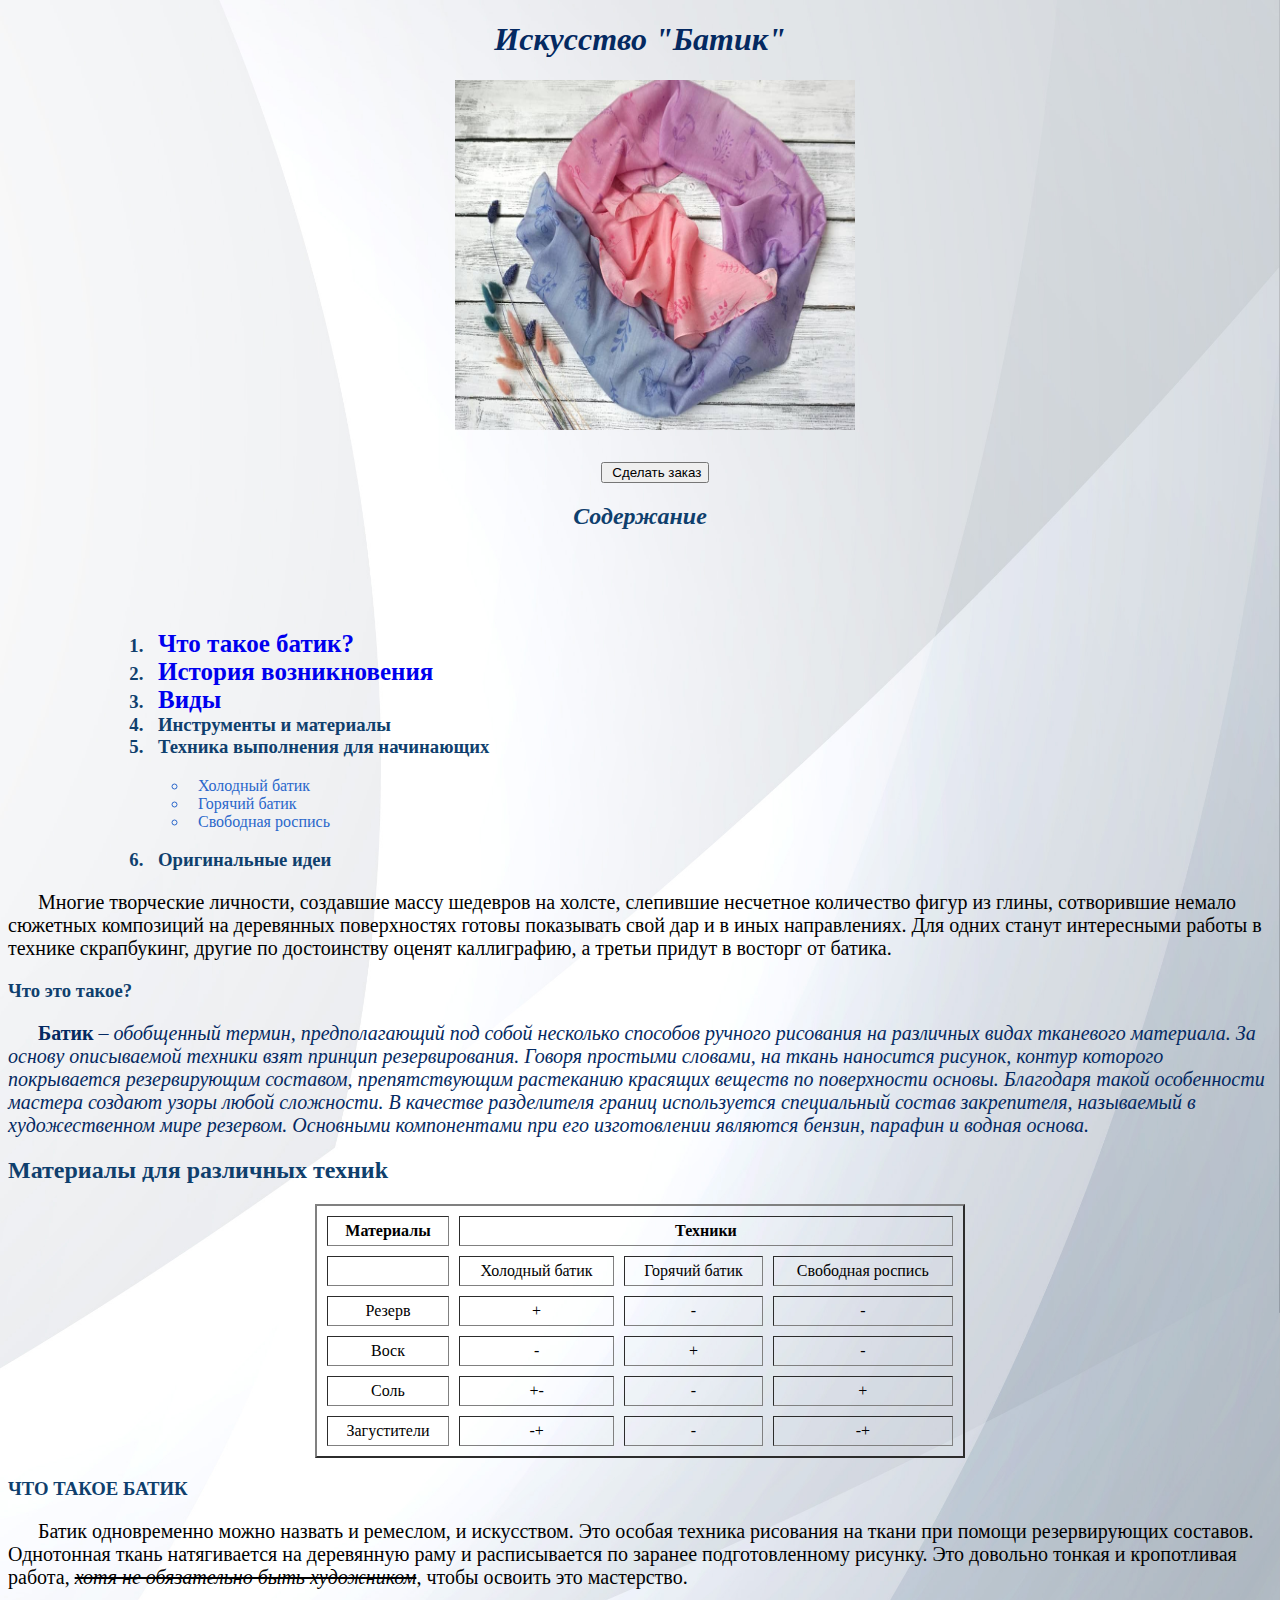
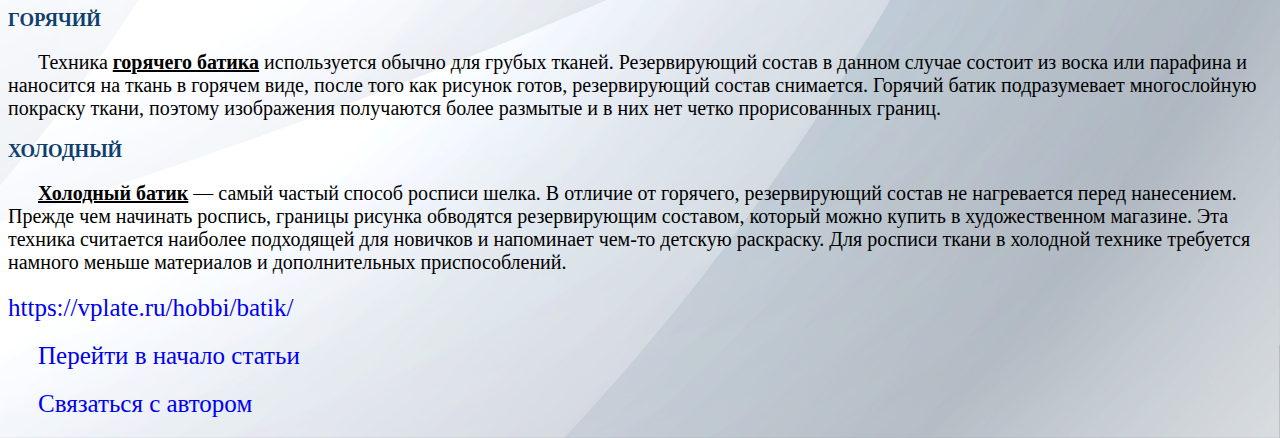
<file: index.html>
<!DOCTYPE html>
    <html>
        <head>
            <meta charset="UTF-8"> 
            <meta http-equiv="X-UA-Compatible" content="IE=edge">  
            <meta name="viewport" content="width=device-width, initial-scale=1.0"> 
            
        <title>Мой сайт</title>
        <link href="style/stial.css" type="text/css" rel="stylesheet">
    </head>
    <body>
        <p ><h1 id="header" class="new">Искусство "Батик"</h1></p>
        <p class="aligncenter"><img src="img/scarf.jpg" width="400" height="350" alt="Шарф"  ></p>
        <p class="aligncenter"><a href="form.html"><input type="button" name="bootom" value=" Сделать заказ"></a></p>  
        <p><h2 class="new">Содержание</h2></p>
    <ol><h3>
        <li><a href="#new2">Что такое батик?</a></li>
        <li><a href="http://patlah.ru/etm/etm-01/teh%20tkani/batik/batik-01.htm" target="_blank">История возникновения</a></li>
        <li><a href="#new3">Виды</a></li>
        <li>Инструменты и материалы</li>
        <li>Техника выполнения для начинающих</li>
    </h3>
    <ul type="circle">
        <li>Холодный батик</li>
        <li>Горячий батик</li>
        <li>Свободная роспись</li>
        </ul>
        <h3>
        <li>Оригинальные идеи</li>
    </h3></ol>



<p>Многие творческие личности, создавшие массу шедевров на холсте, 
слепившие несчетное количество фигур из глины, сотворившие немало сюжетных
композиций на деревянных поверхностях готовы показывать свой дар и в иных
направлениях. Для одних станут интересными работы в технике скрапбукинг, 
другие по достоинству оценят каллиграфию, а третьи придут в восторг от батика.</p>

<p ><h3 id="new2">Что это такое?</h3></p>
<p class="strong"> <strong>Батик</strong> – <em>обобщенный термин, предполагающий под собой несколько способов ручного рисования на различных
видах тканевого материала. За основу описываемой техники взят принцип резервирования.
 Говоря простыми словами, на ткань наносится рисунок, контур которого покрывается резервирующим 
 составом, препятствующим растеканию красящих веществ по поверхности основы. Благодаря такой особенности
 мастера создают узоры любой сложности. В качестве разделителя границ используется специальный состав
 закрепителя, называемый в художественном мире резервом. Основными компонентами при его 
 изготовлении являются бензин, парафин и водная основа.</em></p>
 <p><h2 color="C71585">Материалы для различных техниk</h2></p>
 <p><table border="2" width="650" align="center" cellpadding="5" cellspacing="10">
 <tr align="center"><th>Материалы</th><th colspan="3">Техники</th></tr>
 <tr align="center"><td></td><td>Холодный батик</td><td>Горячий батик</td><td>Свободная роспись</td></tr>
 <tr align="center"><td>Резерв</td><td>+</td><td>-</td><td>-</td></tr>
 <tr align="center"><td>Воск</td><td>-</td><td>+</td><td>-</td></tr>
 <tr align="center"><td>Соль</td><td>+-</td><td>-</td><td>+</td></tr>
 <tr align="center"><td>Загустители</td><td>-+</td><td>-</td><td>-+</td></tr></p>
 </table>
<p><h3>ЧТО ТАКОЕ БАТИК</h3></p>
<p>Батик одновременно можно назвать и ремеслом, и искусством. Это особая техника рисования на ткани при помощи резервирующих составов. 
Однотонная ткань натягивается на деревянную раму и расписывается по заранее подготовленному рисунку. 
Это довольно тонкая и кропотливая работа, <span class="line2">хотя не обязательно быть художником</span>, чтобы освоить это мастерство.</p>

<p><h3 id="new3">ГОРЯЧИЙ</h3></p>
<p>Техника <span class="line">горячего батика</span> используется обычно для грубых тканей. Резервирующий состав в данном случае состоит из воска или парафина
 и наносится на ткань в горячем виде, после того как рисунок готов, резервирующий состав снимается. Горячий батик подразумевает многослойную
 покраску ткани, поэтому изображения получаются более размытые и в них нет четко прорисованных границ.</p>
 <p><h3>ХОЛОДНЫЙ</h3></p>
<p><span class="line">Холодный батик</span> — самый частый способ росписи шелка. В отличие от горячего, резервирующий состав не нагревается перед нанесением. 
Прежде чем начинать роспись, границы рисунка обводятся резервирующим составом, который можно купить в художественном магазине. 
Эта техника считается наиболее подходящей для новичков и напоминает чем-то детскую раскраску. Для росписи ткани в холодной технике требуется 
намного меньше материалов и дополнительных приспособлений.</p>
<a href="https://vplate.ru/hobbi/batik" target="_blank" title="Батик-это">https://vplate.ru/hobbi/batik/</a>

 <p><a href="#header">Перейти в начало статьи</a></p>
 <p><a href="mailto:peshkova-inna@mail.ru">Связаться с автором</a></p>
</body>
</file>
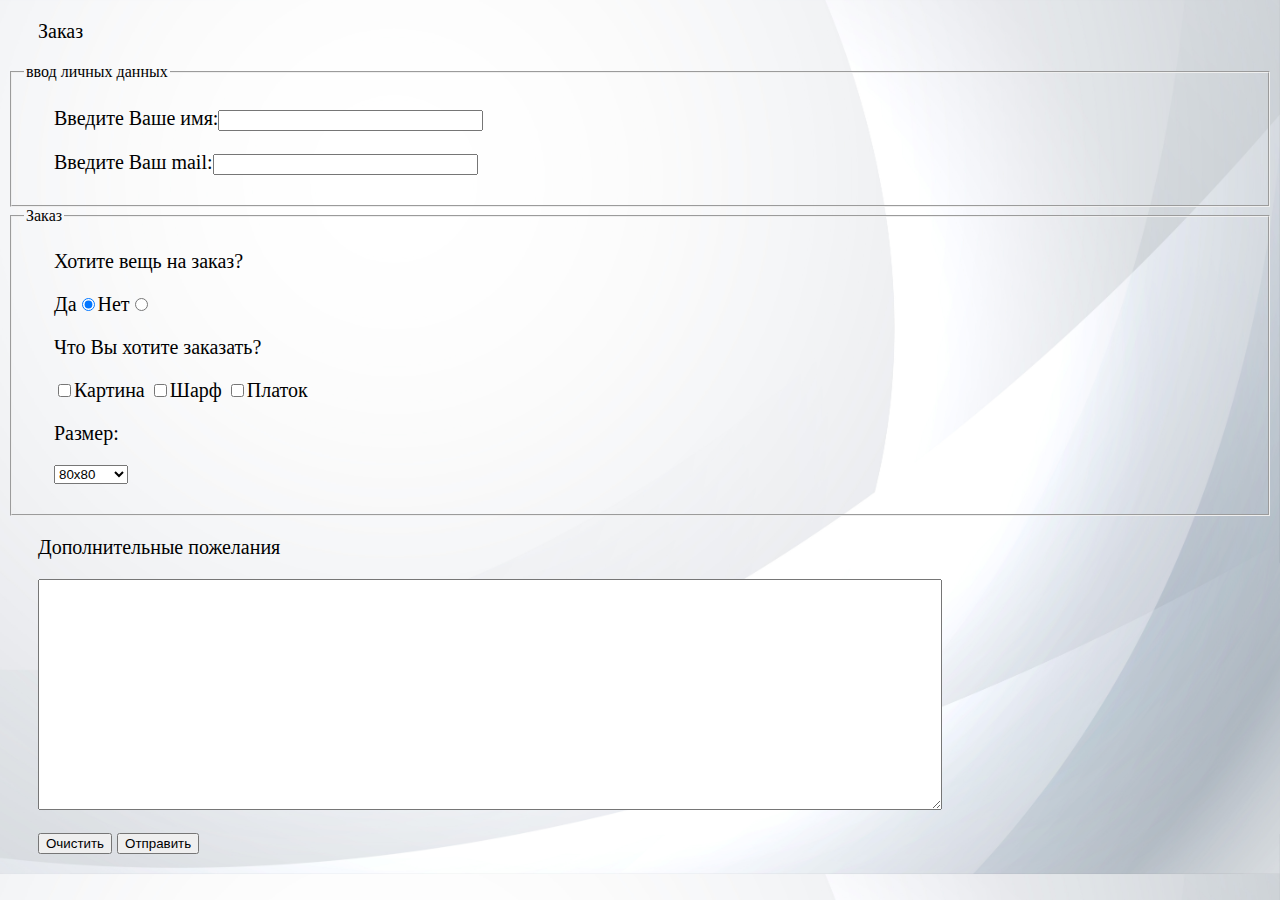
<file: form.html>
<!DOCTYPE HTML PUBLIC "-//W3C//DTD HTML 4.01 Transitional//EN" "http://www.w3.org/TR/html4/loose.dtd">
<html>
<head>
<meta http-equiv="Content-Type" content="text/html; charset=utf-8">
<script src="js/bootom.js" defer></script>

<title>Форма заказа</title>
<link href="style/stial.css" type="text/css" rel="stylesheet">
</head>
<body>
<p>
 Заказ
 </p>
 <form action="formdata.php" method="POST" name="forma" >
 <fieldset>
 <legend>ввод личных данных</legend>
<p><label>Введите Ваше имя:<input type="text" name="name" size="30" maxlength="10" id ="myInput2"></label></p>
<p><label>Введите Ваш mail:<input type="email" name="name" size="30" maxlength="10" id ="myInput"></label></p>
</fieldset>
<fieldset>
<legend>Заказ</legend>
<p>Хотите вещь на заказ?</p>
<p><label>Да<input type="radio" name="tame" value="yes" checked></label><label>Нет<input type="radio" name="tame" value="no"></label></p>
<p>Что Вы хотите заказать?</p>
<p><label><input type="checkbox" name="pikch">Картина</label>
<label><input type="checkbox" name="skaf">Шарф</label>
<label><input type="checkbox" name="singk">Платок</label>
</p>
<p>Размер:</p>
<p>
<select name="saze" size="1">
<option>50x50</option>
<option>70x70</option>
<option selected>80x80</option>
<option>90x90</option>
<option>100x100</option>
</select>
</fieldset>
</p>
<p><label for="text">Дополнительные пожелания</label></p>
<p><textarea name="text" cols="110" rows="15" id="text">
</textarea></p>
<p><input type="reset" name="reset" value="Очистить">     
    <input type="button" onclick="getValue();" name="submit" value="Отправить"></p>
 </form>
 
</body
</file>
<file: style/stial.css>
head{
	text-align: center;
	padding: 40px, 20px;
}
body{
	background-image:url(../img/fon.jpg) ;
	background-position: right, center;
	background-size: cover ;	
}
.aligncenter{
	text-align: center;
}
ol{
	margin-top: 100px;
	text-indent: 10px;
	margin-left: 100px;
}
ul{
	color:#2a67cb;
	
}
h3,h2 {
	color:#0f3f6d;
}
.strong,h1{
	color:#042961;
}
p{
	font-family:Comic Sans MS;
	font-size:20px;
	text-indent:30px;
}
.line{
	font-weight:bold;
	text-decoration:underline;
}
.line2{
	font-style:italic;
	text-decoration:line-through;
}
a{
	text-decoration:none;
	font-style:bold;
	font-size:25px;
}
a:visited {
	color:#800080;
}
a:hover{
	color:#800000;
}
h1{
	text-align:center;
}
.new{
	font-style: italic;
	text-align: center;
	font-weight: 700px;

}
</file>
